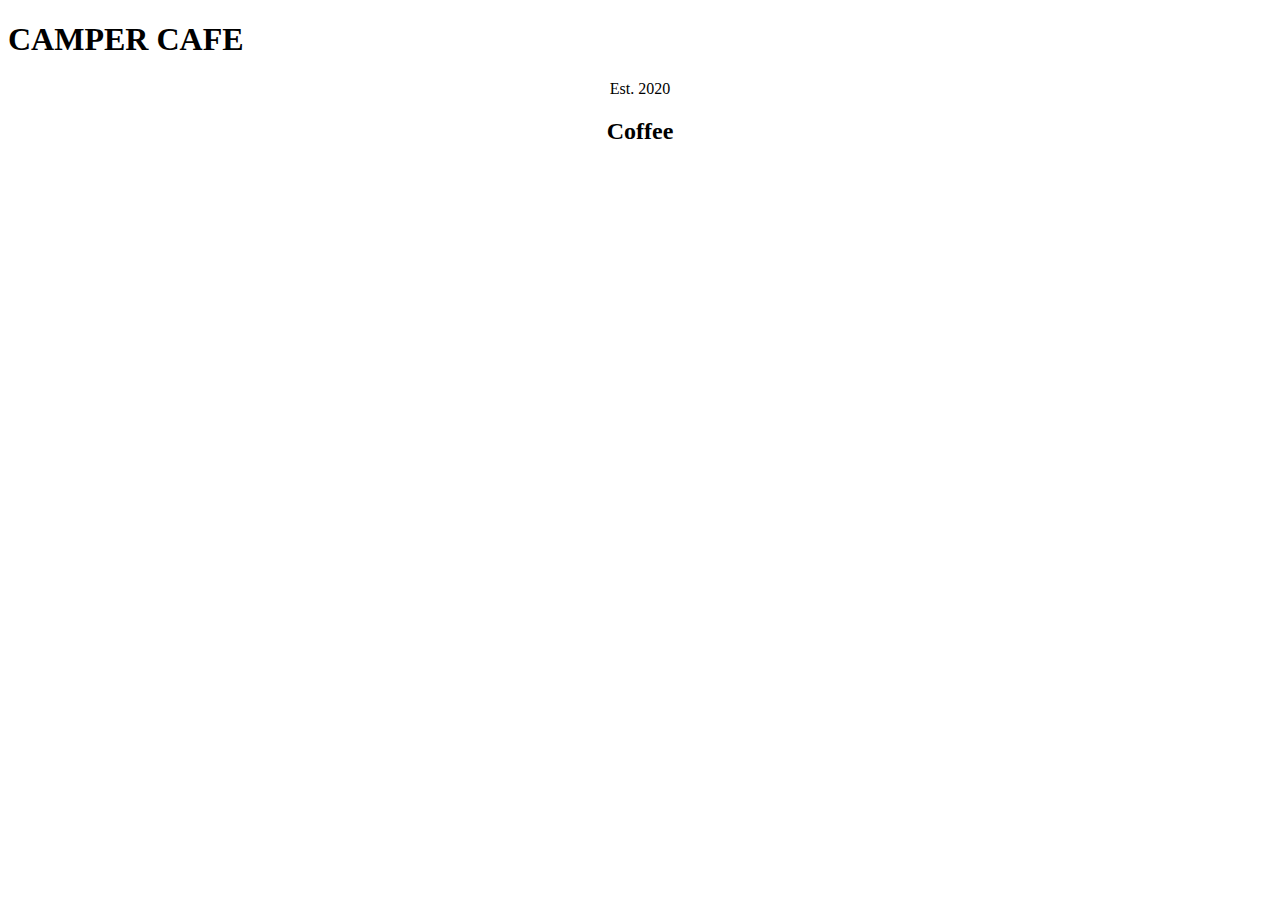
<file: css/index.html>
<!DOCTYPE html>
<html lang="en">
 <head>
	<meta charset="utf-8">
  	<title> Cafe Menu </title>
	<link rel="stylesheet" href="styles.css">
 </head>	
 	<body>
		<main>
			<h1>CAMPER CAFE</h1>
			<p>Est. 2020</p>
			<section>
				<h2>Coffee</h2>
			</section>
		</main>
	</body>
</html>
</file>
<file: css/styles.css>
style h1, h2, p{text-align: center; }
</file>
